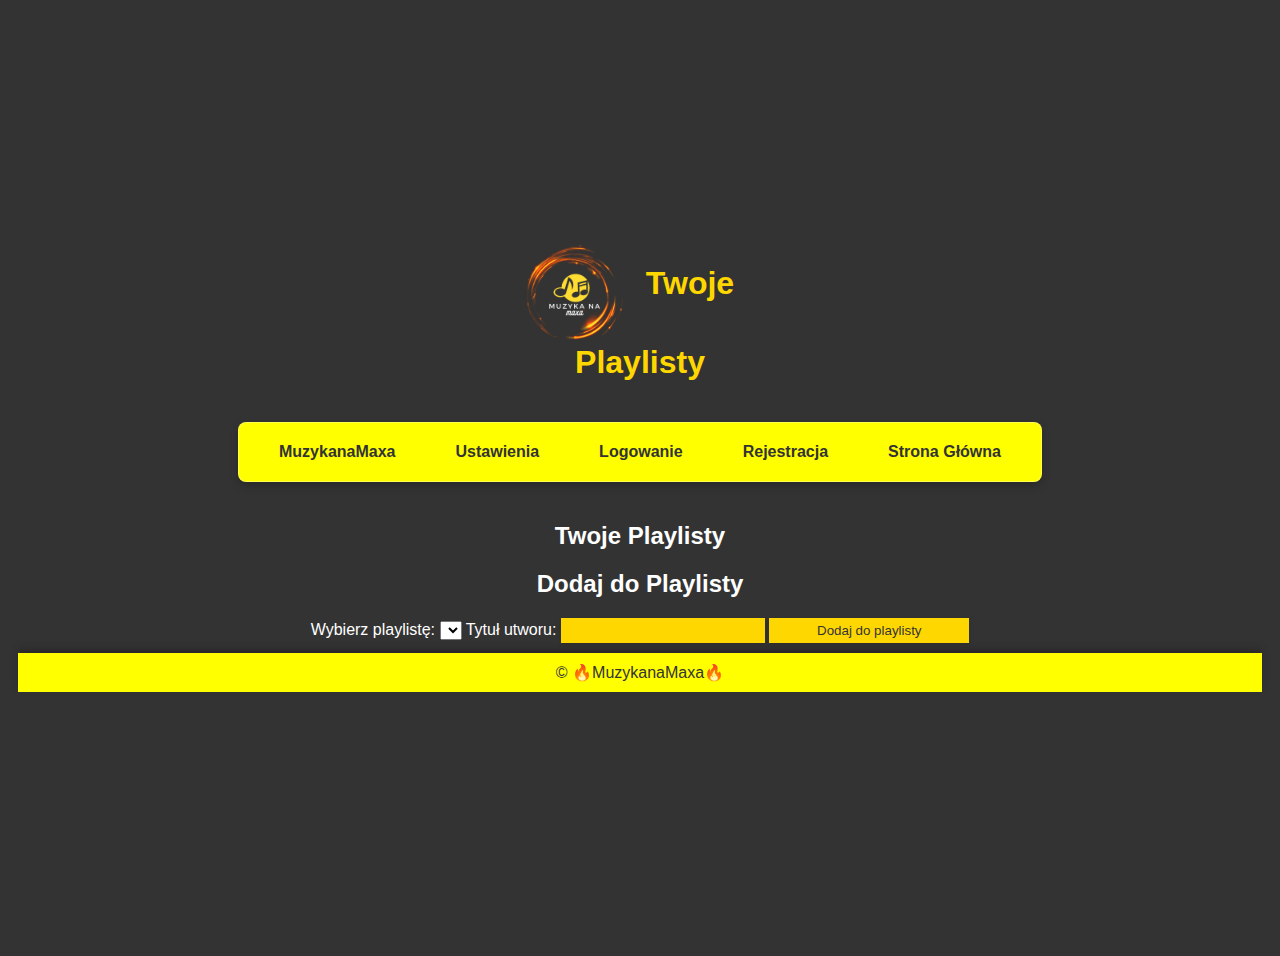
<file: laylisty.html>
<!DOCTYPE html>
<html lang="en">
<head>
    <meta charset="UTF-8">
    <link rel="stylesheet" href="playlisty.css">
    <title>Sklep Muzyczny - Twoje Playlisty</title>
	  <script>
	   function resetAudio(audioElement) {
            audioElement.currentTime = 0;
            audioElement.pause();
        }
        function resetAudio(audioElement) {
            audioElement.currentTime = 0;
            audioElement.pause();
        document.addEventListener('DOMContentLoaded', () => {
    const songTitleInput = document.getElementById('song-title');
    const livePreviewContainer = document.getElementById('live-preview-container');
    const audioPreview = new Audio();

    songTitleInput.addEventListener('input', () => {
        const livePreviewText = songTitleInput.value;
        livePreviewContainer.textContent = livePreviewText;

        // Dodaj kod do odtwarzania utworu w czasie rzeczywistym
        // Tutaj możesz użyć Web Audio API lub innych bibliotek do odtwarzania dźwięku w czasie rzeczywistym.
    });
	

    const addToPlaylistForm = document.getElementById('add-to-playlist-form');
    addToPlaylistForm.addEventListener('submit', async (event) => {
        event.preventDefault();

        const selectedPlaylistId = playlistSelect.value;
        const songTitle = songTitleInput.value;

        if (!songTitle) {
            alert('Podaj tytuł utworu.');
            return;
        }

        // Wyślij żądanie POST do backendu
        await fetch('/api/playlist', {
            method: 'POST',
            headers: {
                'Content-Type': 'application/json',
            },
            body: JSON.stringify({ playlistId: selectedPlaylistId, title: songTitle }),
        });

        alert(`Dodano "${songTitle}" do playlisty.`);
    });
});
    </script>
</head>
<body>
    <header>
        <img src="logo.png" alt="Logo" style="max-width: 100px; height: auto; float: left;">
        <h1>Twoje Playlisty</h1>
    </header>

    <nav>
        <a href="#">MuzykanaMaxa</a>
        <a href="#">Ustawienia</a>
        <a href="#">Logowanie</a>
        <a href="#">Rejestracja</a>
        <a href="index.html">Strona Główna</a> <!-- Przejście z powrotem do strony głównej -->
    </nav>

    <main>
        <h2>Twoje Playlisty</h2>
        <ul id="playlist-list">
            <!-- Playlist items will be added dynamically -->
        </ul>

        <h2>Dodaj do Playlisty</h2>
        <form id="add-to-playlist-form">
            <label for="playlist-select">Wybierz playlistę:</label>
            <select id="playlist-select"></select>

            <label for="song-title">Tytuł utworu:</label>
            <input type="text" id="song-title" required>

            <button type="submit">Dodaj do playlisty</button>
        </form>
    </main>

    <footer>
        &copy; 🔥MuzykanaMaxa🔥
    </footer>
	</body>
	</html>
</file>
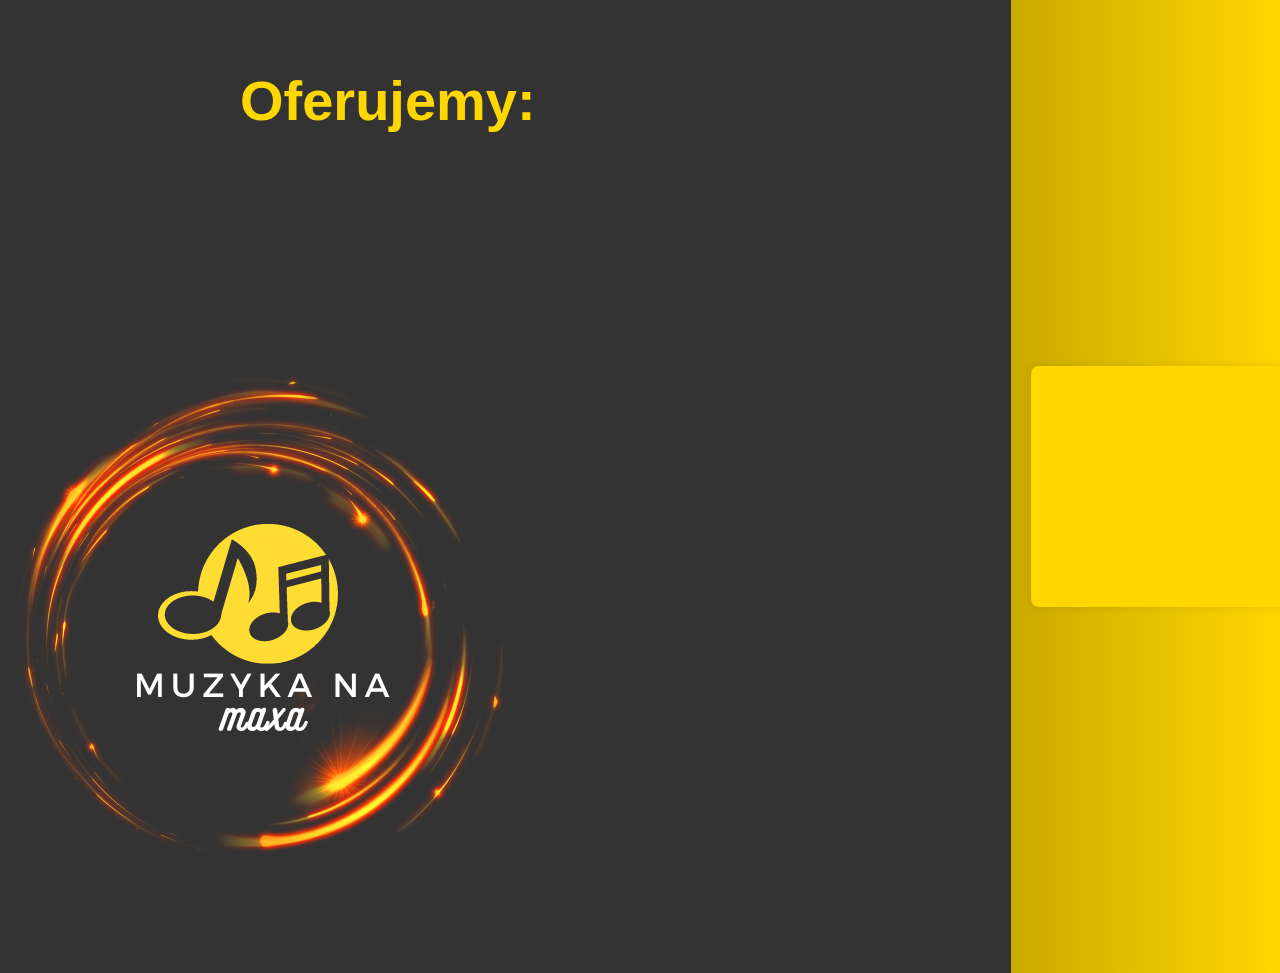
<file: Logowanie.html>
<!DOCTYPE html>
<html lang="en">
<head>
    <meta charset="UTF-8">
   <link rel="stylesheet" href="Stronagłówna.css">
    <title>Sklep Muzyczny</title>
</head>
<body>
  <header>
    <div class="logo"><img src="logo.png"></div>
    <nav>
      <div class="left-content">
      <!-- Dodatkowe informacje w nowych divach -->
	  <h1>Oferujemy:</h1>
      <div class="info-box">
        <h2>Wykonawcy</h2>
        <p>Lista najpopularniejszych wykonawców</p>
      </div>

      <div class="info-box1">
        <h2>Nutki</h2>
        <p>Lista najpopularniejszych nut</p>
      </div>

      <div class="info-box2">
        <h2>Playlisty</h2>
        <p>Stwórz swoją playliste</p>
      </div>

      <div class="info-box3">
        <h2>Playlisty</h2>
        <p>Możliwość słuchania playlist innych</p>
      </div>
    </div>
    </nav>
  </header>

  <div class="content">
    <div class="left-content">
       <form action="login.php" autocomplete="off" method="post">
        <!-- Formularz -->
        <label for="login">Nazwa użytkownika:</label>
        <input type="text" id="nazwa_uzytkownika" name="nazwa_uzytkownika"  placeholder="Nazwa użytkownika">

        <label for="password">Hasło:</label>
        <input type="password" id="password" name="haslo" placeholder="Twoje hasło">

        <input type="submit" value="Zaloguj się">
      </form>
    </div>

    
  </div>
</body>
</html>
</file>
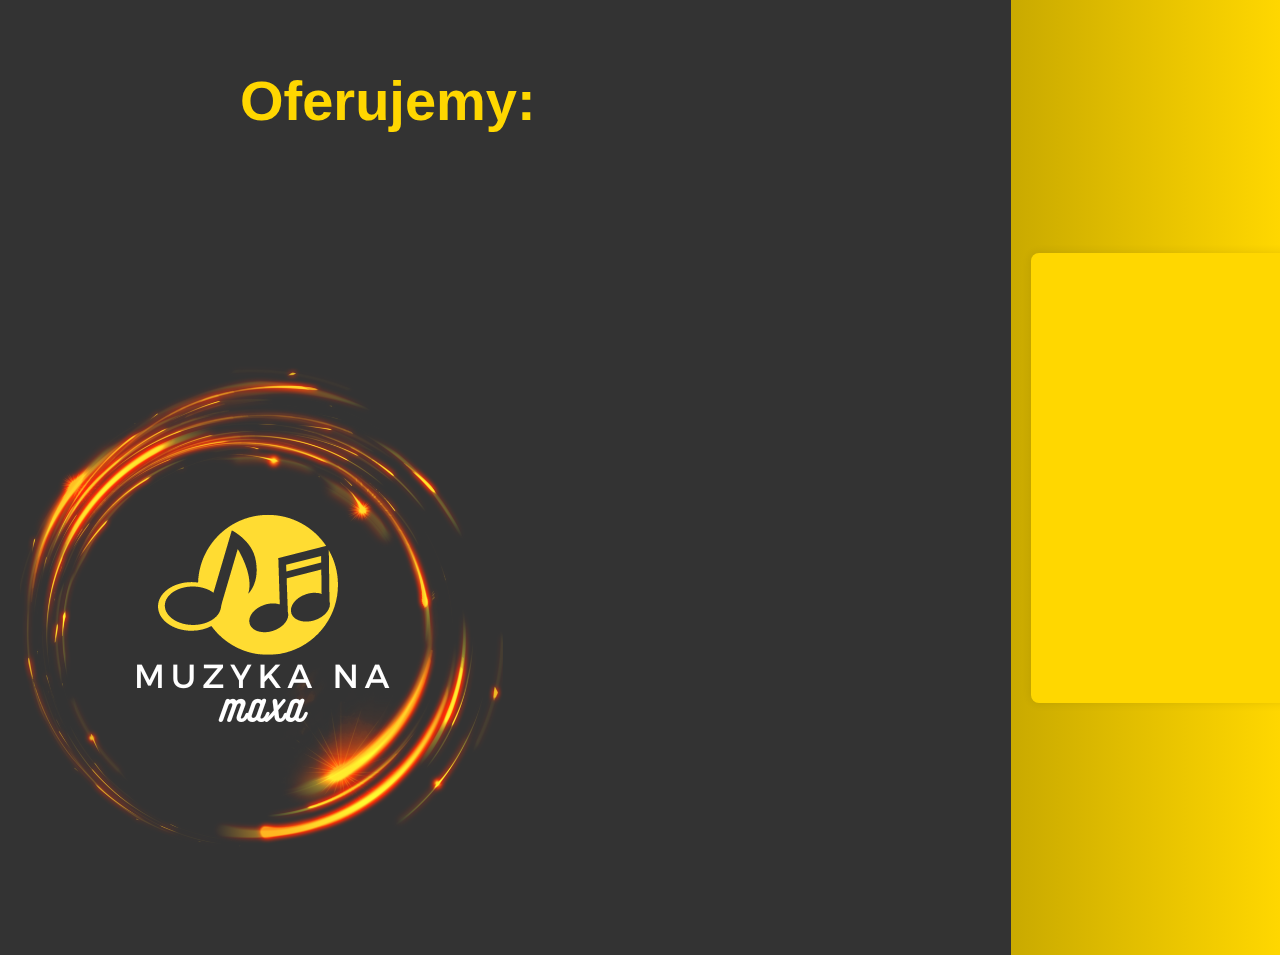
<file: Rejestracja.html>
<!DOCTYPE html>
<html lang="en">
<head>
    <meta charset="UTF-8">
   <link rel="stylesheet" href="Stronagłówna.css">
    <title>Sklep Muzyczny</title>
</head>
<body>
  <header>
    <div class="logo"><img src="logo.png"></div>
    <nav>
      <div class="left-content">
      <!-- Dodatkowe informacje w nowych divach -->
	  <h1 style="color:gold">Oferujemy:</h1>
      <div class="info-box">
        <h2>Wykonawcy</h2>
        <p>Lista najpopularniejszych wykonawców</p>
      </div>

      <div class="info-box1">
        <h2>Nutki</h2>
        <p>Lista najpopularniejszych nut</p>
      </div>

      <div class="info-box2">
        <h2>Playlisty</h2>
        <p>Stwórz swoją playliste</p>
      </div>

      <div class="info-box3">
        <h2>Artyści</h2>
        <p>Możliwość dodania własnych nut</p>
      </div>
    </div>
    </nav>
  </header>

  <div class="content">
        <div class="left-content">
            <form action="rejestracja.php"  autocomplete="off" method="post">
                <label for="firstName">Imię:</label>
                <input type="text" id="firstName" name="imie" required>

                <label for="lastName">Nazwisko:</label>
                <input type="text" id="lastName" name="nazwisko" required>

                <label for="email">Email:</label>
                <input type="email" id="email" name="email" required>

                <label for="password">Password:</label>
                <input type="password" id="password" name="haslo" required>

                <label for="username">Nazwa Użytkownika:</label>
                <input type="text" id="username" name="nazwa_uzytkownika" required>

                <button type="submit">Zarejestruj się</button>
            </form>
        </div>
    </div>
</body>
</html>
</file>
<file: playlisty.css>
body {
            font-family: 'Arial', sans-serif;
            text-align: center;
            padding: 20px;
            background-color: #333333; /* Ciemny kolor tła */
            color: #fff; /* Biały kolor tekstu */
            display: flex;
            flex-direction: column;
            align-items: center;
            justify-content: center;
            min-height: 100vh;
        }

        header, nav, footer {
            color: #ffd700; /* Kolor złotego tekstu */
            margin-bottom: 20px;
        }

        nav {
            display: flex;
            justify-content: center;
            background-color:yellow;
            border: 1px solid rgba(255, 255, 255, 0.3);
            border-radius: 8px;
            padding: 10px;
            margin-bottom: 20px;
            box-shadow: 0 4px 8px rgba(0, 0, 0, 0.2);
        }

        nav a {
            color: #333; /* Kolor złotego tekstu w menu */
            text-decoration: none;
            padding: 10px 20px;
            margin: 0 10px;
            font-weight: bold;
        }

        .audio-section {
            display: flex;
            flex-direction: column;
            align-items: center;
            background-color: rgba(255, 255, 255, 0.2);
            border: 1px solid rgba(255, 255, 255, 0.3);
            border-radius: 8px;
            padding: 20px;
            margin: 20px 10px;
            box-shadow: 0 4px 8px rgba(0, 0, 0, 0.2);
            max-width: calc(33.33% - 20px);
            width: 30%;
        }

        .audio-section img {
            max-width: 100%;
            border-radius: 8px;
            margin-bottom: 10px;
        }

        audio {
            width: 80%;
        }

        .audio-container {
            width: 100%;
            height: 40vh;
            display: flex;
            flex-wrap: wrap;
            justify-content: space-evenly;
        }

        p {
            margin: auto;
        }

        footer {
            background-color:yellow;
            text-align: center;
            padding: 10px;
            box-shadow: 0 -4px 8px rgba(0, 0, 0, 0.2);
            width: 100%;
			color:#333;
        }
		input {
    width: 200px;
    height: 23px;
    background-color: #ffd700; 
    border: none; 
    margin-bottom: 10px; 
    box-shadow: 0 2px 4px rgba(0, 0, 0, 0.1);
}
button{
	 width: 200px;
    height: 25px;
    background-color: #ffd700; 
    border: none; 
    margin-bottom: 10px; 
    box-shadow: 0 2px 4px rgba(0, 0, 0, 0.1);
	color:#333;
	
}
button:hover{
	background-color:yellow;
	height:30px;
	width:225px;
}
	input:hover {
    width: 225px;
    height: 30px;
    background-color: yellow; 
    border: none; 
    margin-bottom: 10px; 
    box-shadow: 0 2px 4px rgba(0, 0, 0, 0.1);
}
</file>
<file: Stronagłówna.css>
body {
      font-family: Arial, sans-serif;
      background: linear-gradient(to right, #000000, #FFD700);
      margin: 0;
      padding: 0;
      display: flex;
      justify-content: space-between;
    }

    header {
      display: flex;
      justify-content: space-between;
      align-items: center;
      background-color: #333;
      padding: 10px 20px;
      width: 100%;
    }

    .logo {
      width: 200px;
      height: 25vh;
    }

    nav ul {
      list-style: none;
      margin: 0;
      padding: 0;
      display: flex;
    }

    nav li {
      margin-right: 20px;
    }

    nav a {
      text-decoration: none;
      color: #fff;
      font-weight: bold;
      transition: color 0.3s ease;
    }

    nav a:hover {
      color: #00bcd4;
    }

    .content {
      display: flex;
      justify-content: center;
      align-items: center;
      min-height: 100vh;
	  width:500px;
    }

    .left-content {
      flex: 1;
      padding: 20px;
      box-sizing: border-box;
      display: flex;
	  flex-direction: column;
    }

    form {
      background-color: #FFD700;
      padding: 20px;
      border-radius: 8px;
      box-shadow: 0 0 10px rgba(0, 0, 0, 0.1);
      width: 300px;
      animation: fadeInDown 3s ease-in-out, bounce 0.5s 3s ease-in-out;
    }

    @keyframes fadeIn {
      from {
        opacity: 0;
        transform: translateY(-20px);
      }
      to {
        opacity: 1;
        transform: translateY(0);
      }
    }

    label {
      display: block;
      margin-bottom: 8px;
      opacity: 0;
      animation: fadeInLabel 1s ease-in-out forwards;
    }

    @keyframes fadeInLabel {
      from {
        opacity: 0;
        transform: translateY(-20px);
      }
      to {
        opacity: 1;
        transform: translateY(0);
      }
    }

    input {
      width: 100%;
      padding: 8px;
      margin-bottom: 16px;
      box-sizing: border-box;
      border: 1px solid #000000;
      border-radius: 4px;
      opacity: 0;
      animation: fadeInInput 1s ease-in-out forwards;
    }

    @keyframes fadeInInput {
      from {
        opacity: 0;
        transform: translateY(-20px);
      }
      to {
        opacity: 1;
        transform: translateY(0);
      }
    }

    button {
      background-color:white;
      color:#000000;
      padding: 10px 15px;
      border: none;
      border-radius: 4px;
      cursor: pointer;
      opacity: 0;
      animation: fadeInButton 1s ease-in-out forwards;
    }

    @keyframes fadeInButton {
      from {
        opacity: 0;
        transform: translateY(-20px);
      }
      to {
        opacity: 1;
        transform: translateY(0);
      }
    }

    button:hover {
      background-color: #222;
    }

    /* Nowe style dla dodatkowych divów */
     .info-box {
      background-color: #FFD700;
      padding: 20px;
      border-radius: 8px;
      box-shadow: 0 0 10px rgba(0, 0, 0, 0.1);
      margin-bottom: 20px;
      opacity: 0;
      animation: fadeInInfoBox 1s ease-in-out forwards;
      margin-left: 50px;
    }

    .info-box {
      background-color: #FFD700;
      padding: 20px;
      border-radius: 8px;
      box-shadow: 0 0 10px rgba(0, 0, 0, 0.1);
      margin-bottom: 20px;
      opacity: 0;
      animation: fadeInInfoBox 1s ease-in-out forwards;
      margin-left: 50px;
	   margin-right:500px;
    }

    .info-box1, .info-box2 {
      background-color: #FFD700;
      padding: 20px;
      border-radius: 8px;
      box-shadow: 0 0 10px rgba(0, 0, 0, 0.1);
      margin-bottom: 20px;
      opacity: 0;
      animation: fadeInInfoBox 1s ease-in-out forwards;
      margin-left: 50px;
	  margin-right:500px;
    }

    .info-box3, .info-box4 {
      background-color: #FFD700;
      padding: 20px;
      border-radius: 8px;
      box-shadow: 0 0 10px rgba(0, 0, 0, 0.1);
      margin-bottom: 20px;
      opacity: 0;
      animation: fadeInInfoBox 1s ease-in-out forwards;
      margin-left: 50px;
	   margin-right:500px;
    }

    @keyframes fadeInInfoBox {
      from {
        opacity: 0;
        transform: translateY(-20px);
      }
      to {
        opacity: 1;
        transform: translateY(0);
      }
    }
	h1{
		color:gold;
		font-size:56px;
	}
@keyframes fadeInDown {
  from {
    opacity: 0;
    transform: translateY(-100px);
  }
  to {
    opacity: 1;
    transform: translateY(0);
  }
}
}
	a {
      text-decoration: none;
    }

    a:hover {
      color: yellow; /* Kolor tekstu po najechaniu myszą */
    }
	
	input[type="submit"]{
	  background-color:#333333;
      color:#FFD700;
      padding: 10px 15px;
      border: none;
      border-radius: 4px;
      cursor: pointer;
      opacity: 0;
      animation: fadeInButton 1s ease-in-out forwards;
	  max-width:30%;
	}
</file>
